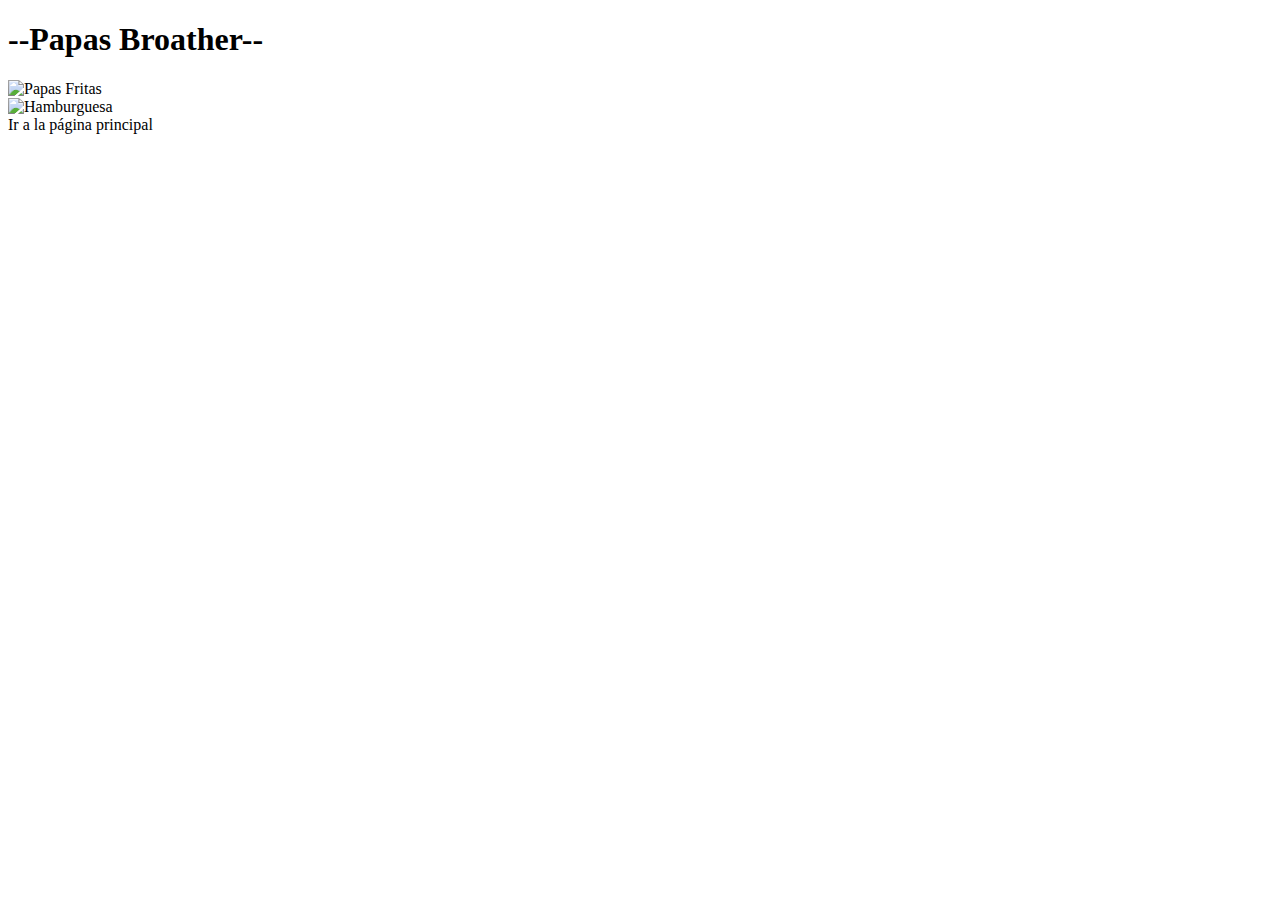
<file: papasbrother/papasbrother/src/main/resources/templates/index.html>
<!DOCTYPE html>
<html lang="es">
<head>
    <meta charset="UTF-8">
    <meta name="viewport" content="width=device-width, initial-scale=1.0">
    <title>Papas Broather</title>
    <link rel="stylesheet" th:href="@{/css/index.css}">
</head>

<body>

    <header>
    <h1 class="titulo">--Papas Broather--</h1>
</header>


    <div class="fondo" th:style="'background-image: url(' + @{/img/fondo.png} + ');'"></div>


    <div class="papas">
        <img th:src="@{/img/imagen1.png}" alt="Papas Fritas">
    </div>

    <div class="hamburguesa">
        <img th:src="@{/img/imagen2.png}" alt="Hamburguesa">
    </div>

    <a th:href="@{/inicio}" class="boton">Ir a la página principal</a>

     

    <script src="https://cdn.jsdelivr.net/npm/bootstrap@5.3.0/dist/js/bootstrap.bundle.min.js"></script>
    <script th:src="@{/js/index.js}"></script>
</body>
</html>
</file>
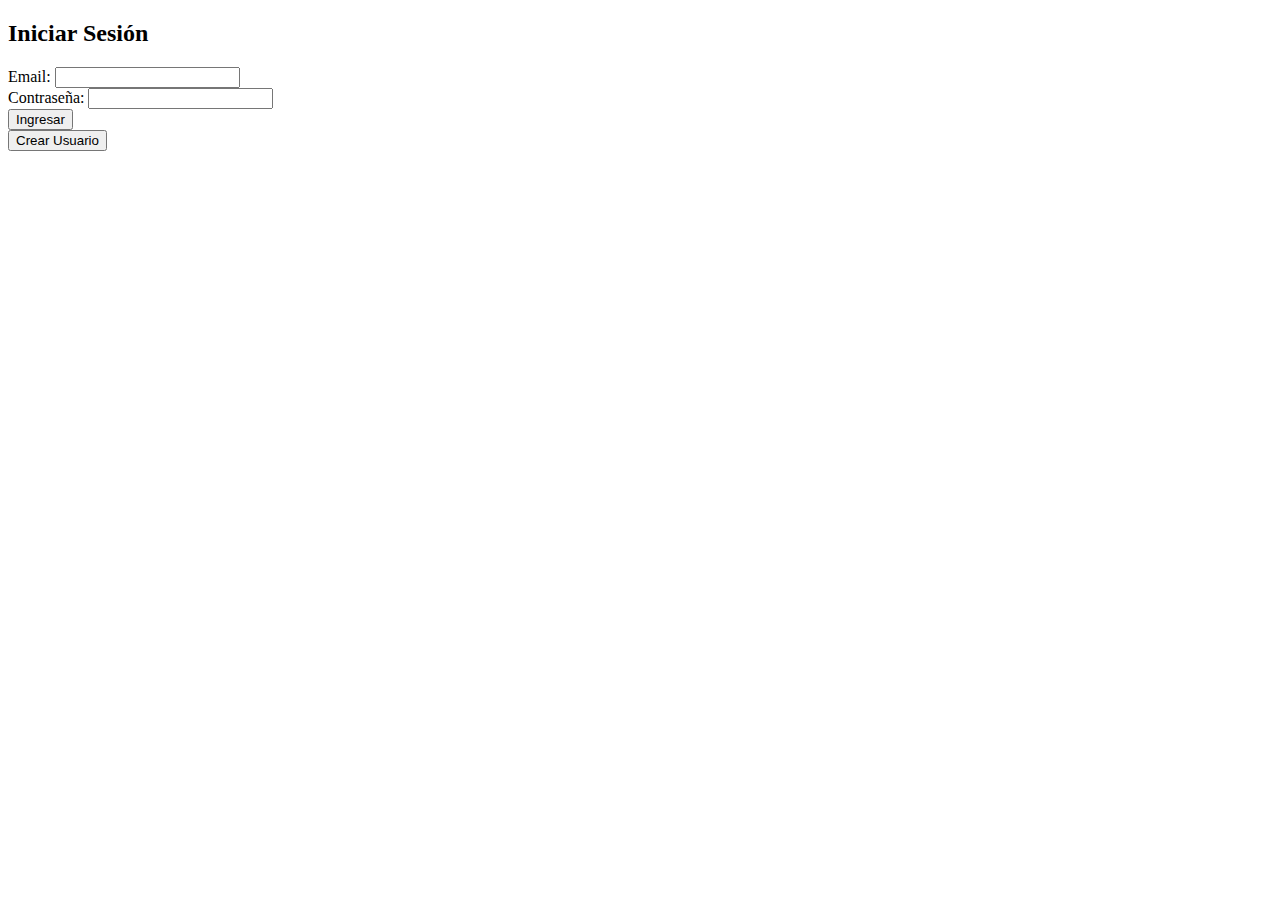
<file: papasbrother/papasbrother/src/main/resources/templates/admin/inicio.html>
<!DOCTYPE html>
<html lang="es" xmlns:th="http://www.thymeleaf.org">
<head>
    <meta charset="UTF-8">
    <title>Login - Papas Broather</title>
</head>
<body>
    <h2>Iniciar Sesión</h2>
    <form method="post" th:action="@{/login}">
        <label>Email:</label>
        <input type="text" name="username"><br>
        <label>Contraseña:</label>
        <input type="password" name="password"><br>
        <button type="submit">Ingresar</button>
    </form>
    <a th:href="@{/registro}"><button>Crear Usuario</button></a>
</body>
</html>
</file>
